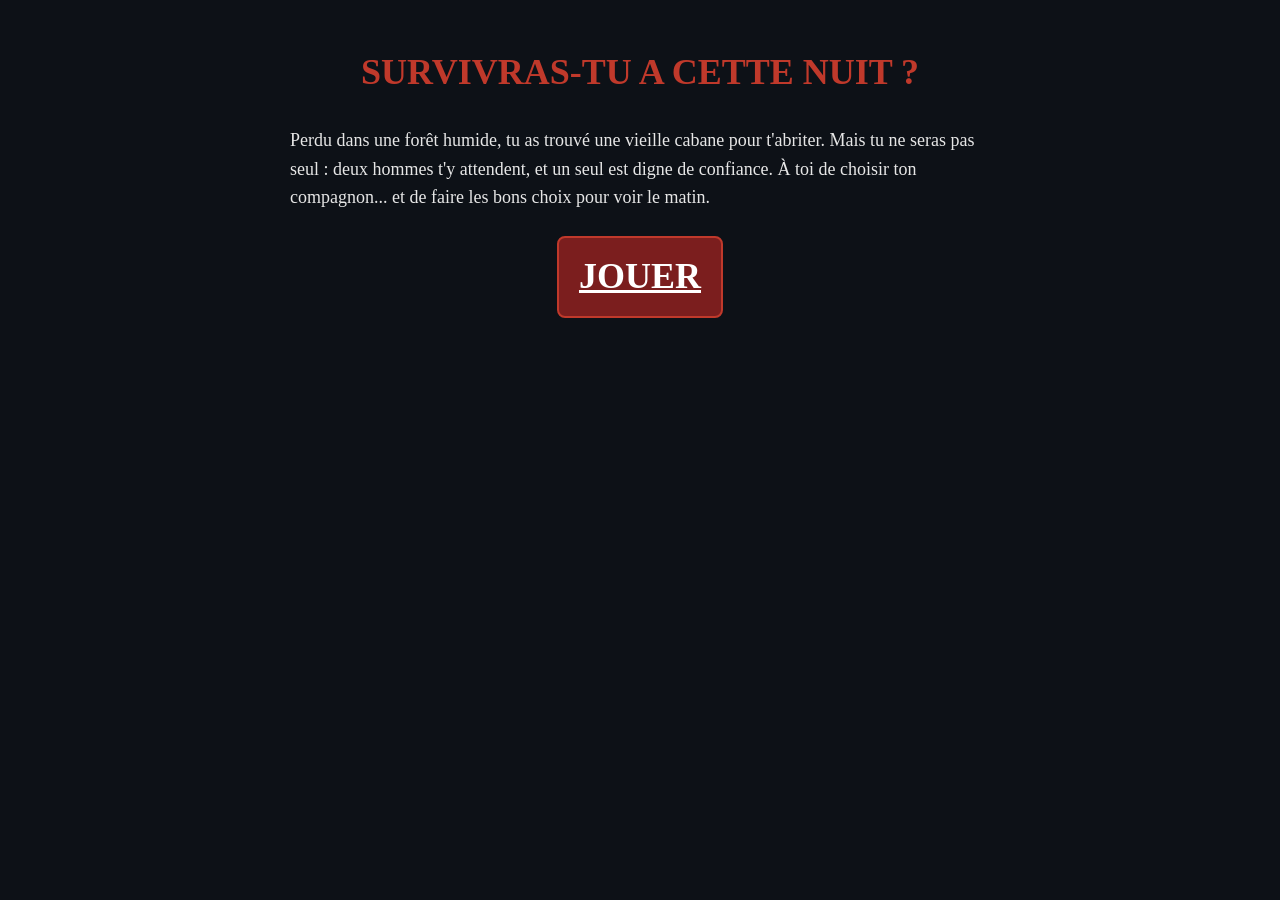
<file: index.html>
<!DOCTYPE html>
<html lang="fr">
  <head>
    <link rel="stylesheet" href="style.css">
    <meta charset="UTF-8">
    <meta name="viewport" content="width=device-width, initial-scale=1.0">
     <link rel="icon" href="assets/icons/icon.png">
    <title>SURVIVRAS-TU A CETTE NUIT ?</title>
  </head>
  <body>
  <!-- Page d'accueil : Choisis ton compagnon pour cette nuit -->
    <h1>SURVIVRAS-TU A CETTE NUIT ?</h1>
     <p>Perdu dans une forêt humide, tu as trouvé une vieille cabane pour t'abriter. Mais tu ne seras pas seul : deux hommes t'y attendent, et un seul est digne de confiance. À toi de choisir ton compagnon... et de faire les bons choix pour voir le matin.</p>
     <h1><a href="pages/début.html" class="bouton">JOUER</a></h2> 
 
  
  </body>
</html>
</file>
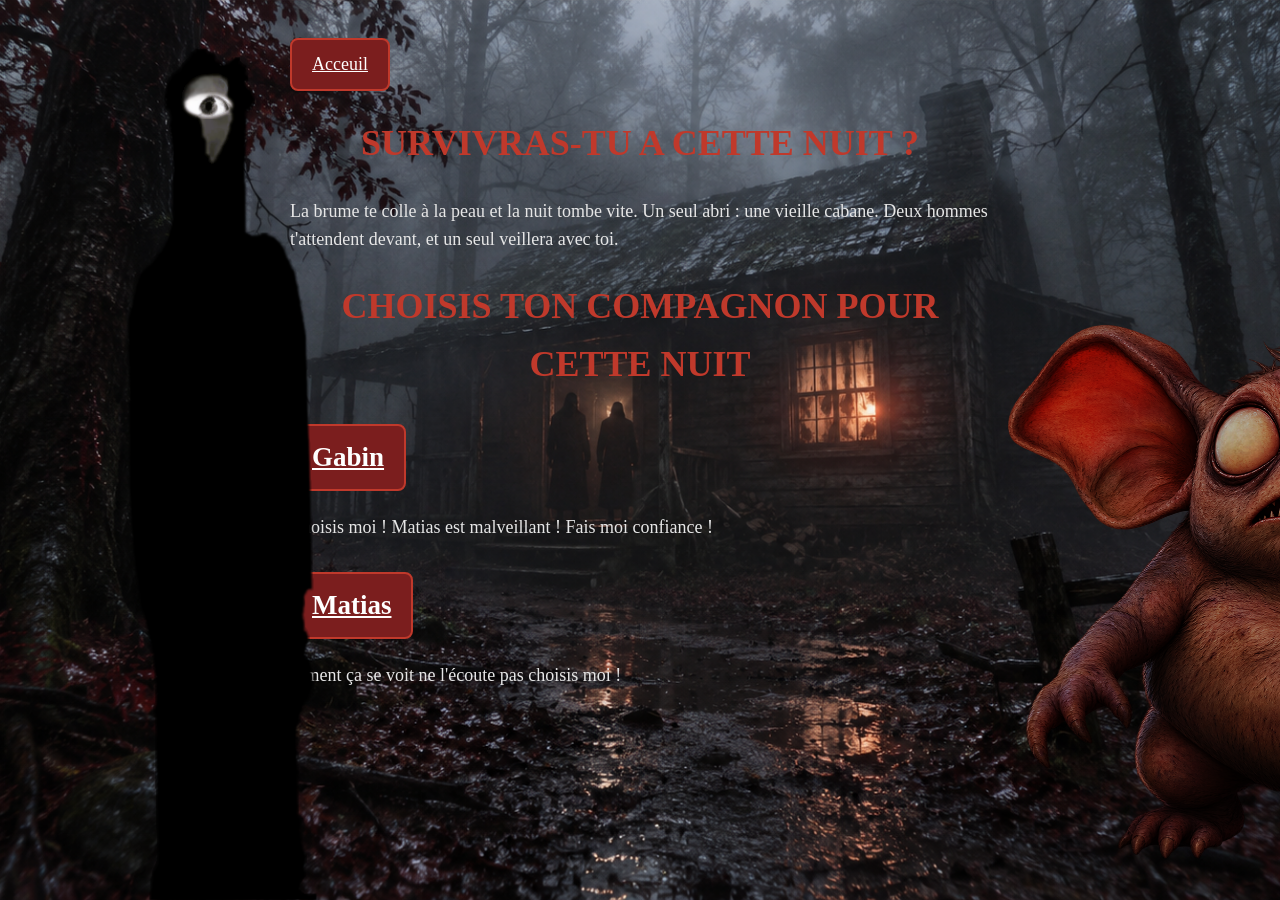
<file: pages/début.html>
<!DOCTYPE html>
<html lang="fr">
  <head>
    <link rel="stylesheet" href="../style.css">
    <meta charset="UTF-8">
    <meta name="viewport" content="width=device-width, initial-scale=1.0">
    <link rel="icon" href="../assets/icons/icon.png">
      <ul>
      <li><a href="../index.html" class="bouton">Acceuil</a></li>
    </ul>
    <title>SURVIVRAS-TU A CETTE NUIT ?</title>
  </head>
  <body style="background-image: url('../assets/backgrounds/CabaneVueExter.png');">

  <img src="../assets/monster/silhouette_sans_fond.png" class="Gabin">
   <img src="../assets/monster/Matias.png" class="Matias">


  <!-- Page d'accueil : Choisis ton compagnon pour cette nuit -->
    <h1>SURVIVRAS-TU A CETTE NUIT ?</h1>
    <p>La brume te colle à la peau et la nuit tombe vite. Un seul abri : une vieille cabane. Deux hommes t'attendent devant, et un seul veillera avec toi.</p>

    <h1>Choisis ton compagnon pour cette nuit</h1> 
     <h2><a href="Gabin.html" class="bouton">Gabin</a></h2> 
     <p>Choisis moi ! Matias est malveillant ! Fais moi confiance !</p>
     <h2><a href="Matias.html" class="bouton">Matias</a></h2> 
     <p>Il ment ça se voit ne l'écoute pas choisis moi !</p>
  </body>
</html>
</file>
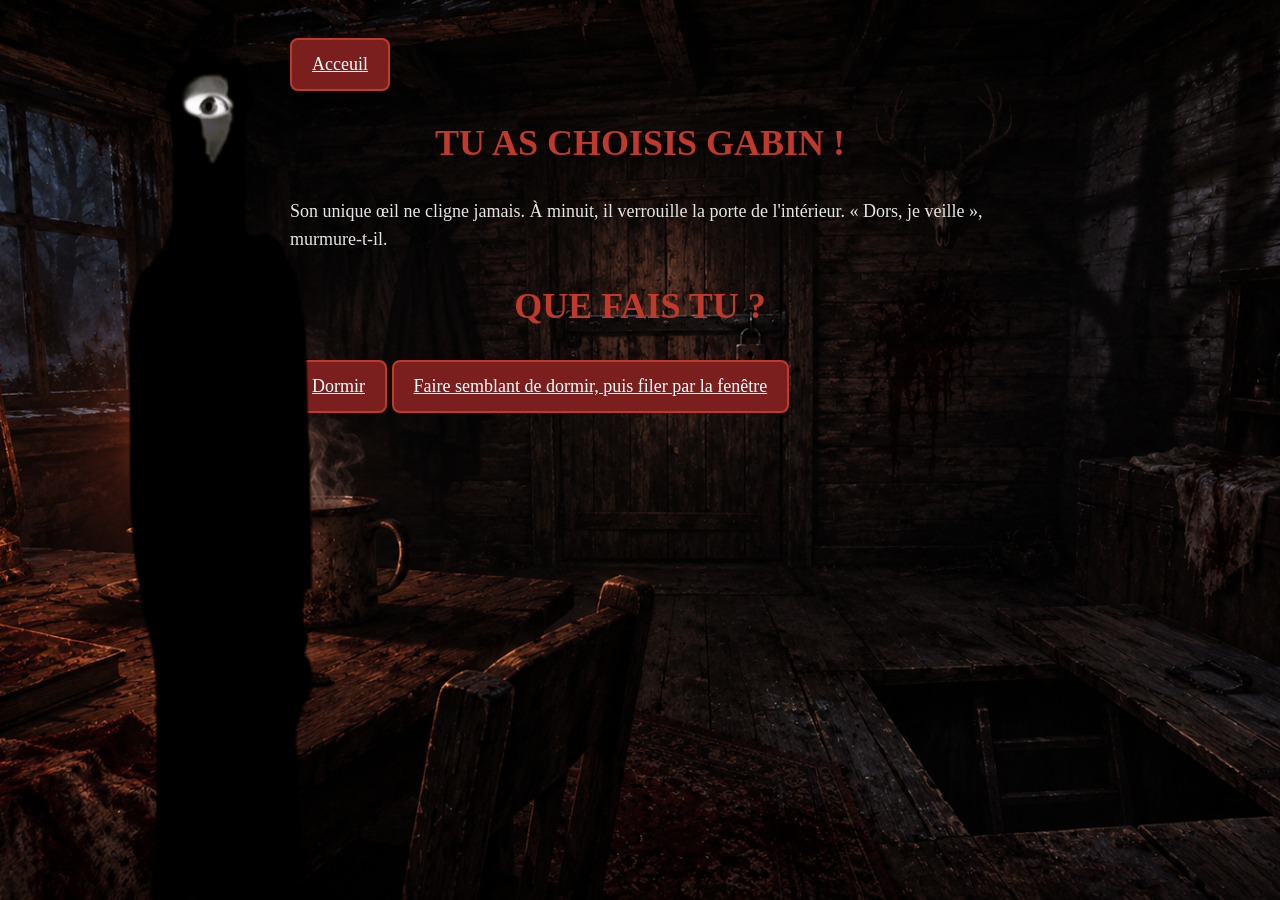
<file: pages/Gabin.html>
<!DOCTYPE html>
<html lang="fr">
  <head>
    <link rel="stylesheet" href="../style.css">
    <meta charset="UTF-8">
    <meta name="viewport" content="width=device-width, initial-scale=1.0">
    <link rel="icon" href="../assets/icons/icon.png">
    <ul>
      <li><a href="../index.html" class="bouton">Acceuil</a></li>
    </ul>
    <title>SURVIVRAS-TU A CETTE NUIT ? - Gabin</title>
  </head>

  <body style="background-image: url('../assets/backgrounds/CabaneInterrieur.png');">
  
    <img src="../assets/monster/silhouette_sans_fond.png" class="Gabin">
    
  <!-- Page Gabin 1 : premier choix passage gabin -->
    <h1>Tu as choisis Gabin !</h1>
    <p>Son unique œil ne cligne jamais. À minuit, il verrouille la porte de l'intérieur. « Dors, je veille », murmure-t-il.</p>
    <h1>Que fais tu ?</h1>
     <a href="GabinV1.html" class="bouton">Dormir</a>
     <a href="GabinM1.html" class="bouton">Faire semblant de dormir, puis filer par la fenêtre</a>
  </body>
</html>
</file>
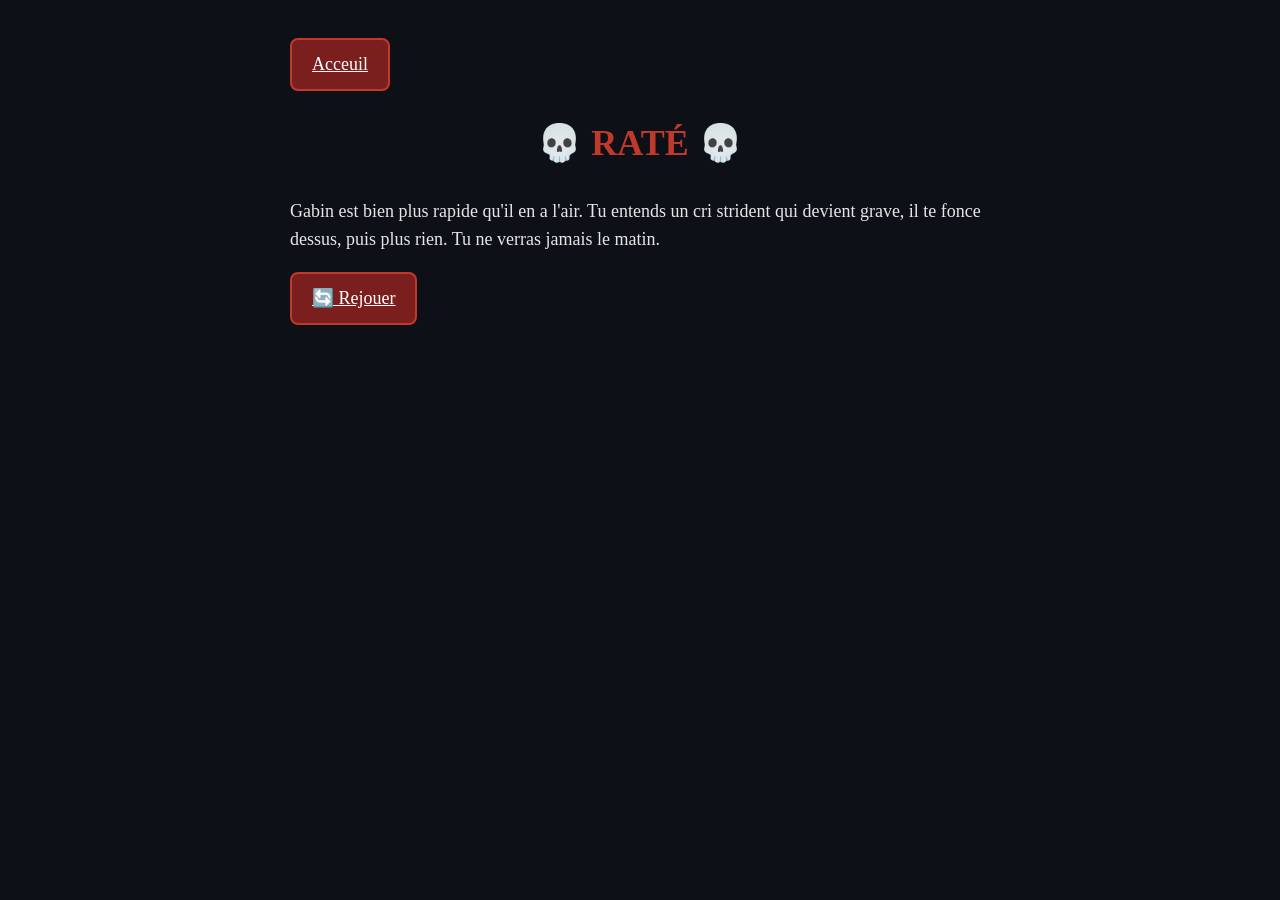
<file: pages/GabinM1.html>
<!DOCTYPE html>
<html lang="fr">
  <head>
    <link rel="stylesheet" href="../style.css">
    <meta charset="UTF-8">
    <meta name="viewport" content="width=device-width, initial-scale=1.0">
    <title>SURVIVRAS-TU A CETTE NUIT ? - Gabin</title>
    <link rel="icon" href="../assets/icons/icon.png">
     <ul>
      <li><a href="../index.html" class="bouton">Acceuil</a></li>
    </ul>
  </head>
  <body>
  <!-- Page Gabin  : mort gabin #1 -->
    <h1>💀 Raté 💀</h1>
    <p>Gabin est bien plus rapide qu'il en a l'air. Tu entends un cri strident qui devient grave, il te fonce dessus, puis plus rien. Tu ne verras jamais le matin.</p>
     <a href="../index.html" class="bouton">🔄 Rejouer</a>
  </body>
</html>
</file>
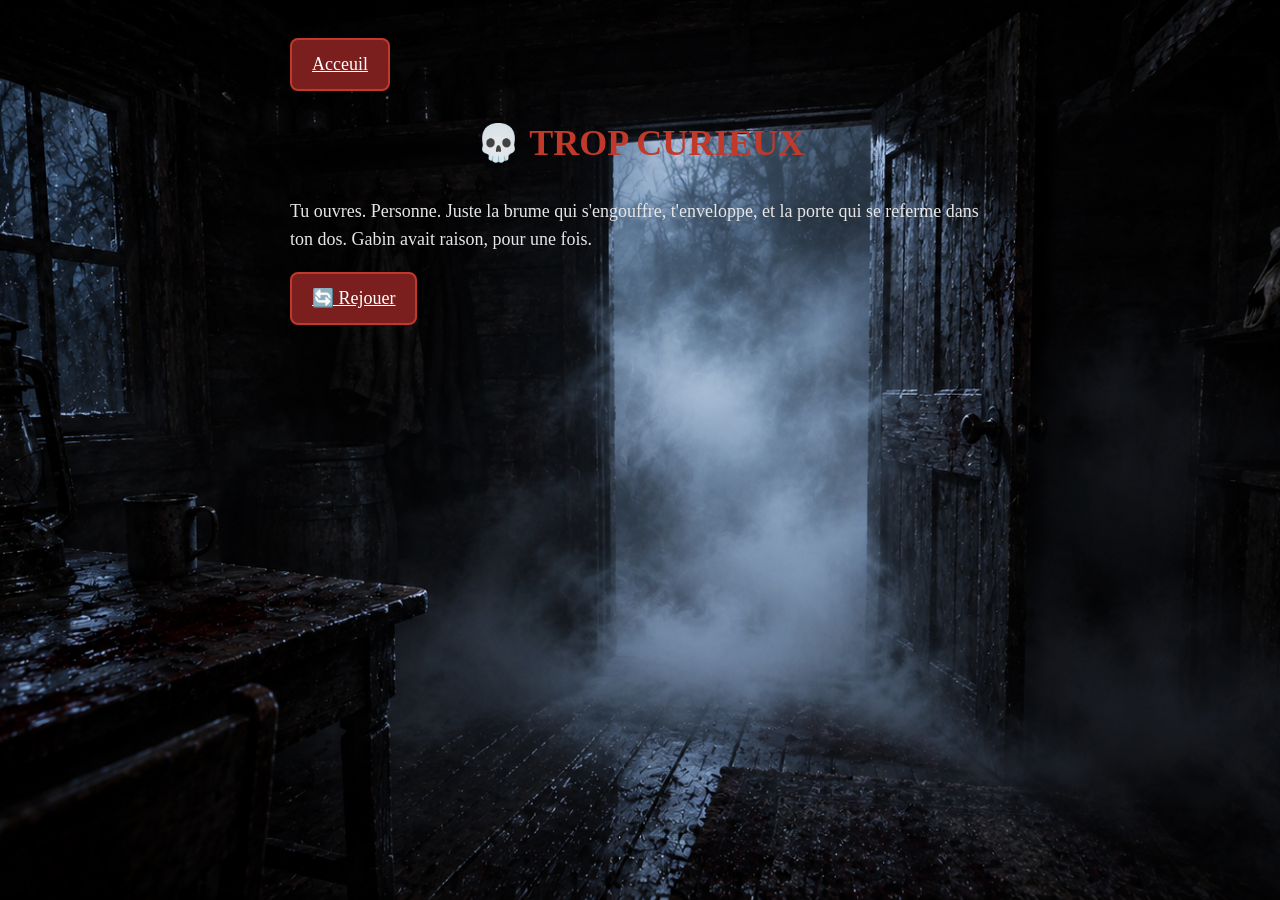
<file: pages/GabinM2.html>
<!DOCTYPE html>
<html lang="fr">
  <head>
    <link rel="stylesheet" href="../style.css">
    <meta charset="UTF-8">
    <meta name="viewport" content="width=device-width, initial-scale=1.0">
    <title>SURVIVRAS-TU A CETTE NUIT ? - Gabin</title>
    <link rel="icon" href="../assets/icons/icon.png">
     <ul>
      <li><a href="../index.html" class="bouton">Acceuil</a></li>
    </ul>
  </head>
  <body style="background-image: url('../assets/backgrounds/CabanaeInterrieurBrume.png');">
  <!-- Page Gabin  : mort gabin #2 -->
   
    <h1>💀 Trop curieux</h1>
    <p>Tu ouvres. Personne. Juste la brume qui s'engouffre, t'enveloppe, et la porte qui se referme dans ton dos. Gabin avait raison, pour une fois.</p>
    <a href="../index.html" class="bouton">🔄 Rejouer</a>
  </body>
</html>
</file>
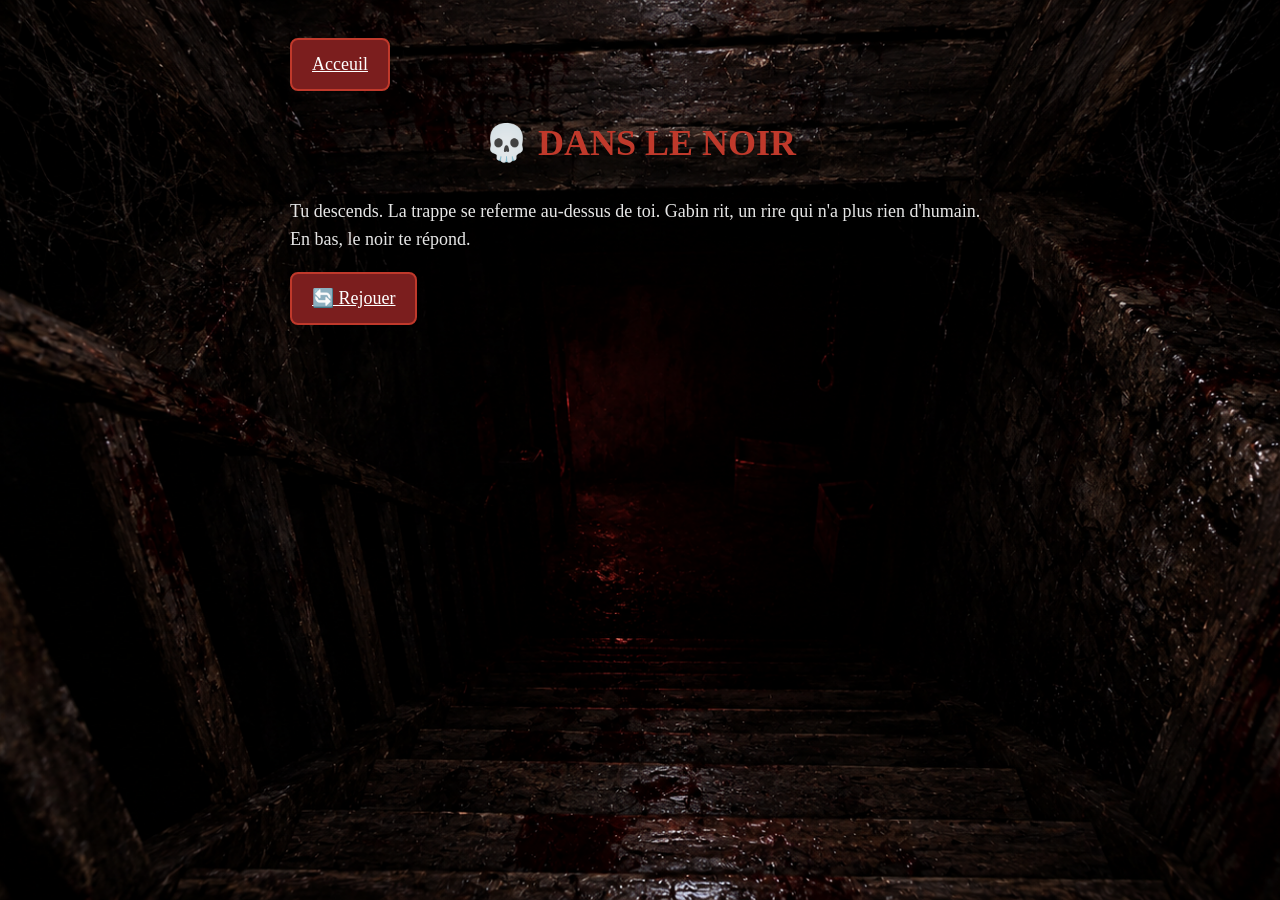
<file: pages/GabinM3.html>
<!DOCTYPE html>
<html lang="fr">
  <head>
    <link rel="stylesheet" href="../style.css">
    <meta charset="UTF-8">
    <meta name="viewport" content="width=device-width, initial-scale=1.0">
    <link rel="icon" href="../assets/icons/icon.png">
    <title>SURVIVRAS-TU A CETTE NUIT ? - Gabin</title>
     <ul>
      <li><a href="../index.html" class="bouton">Acceuil</a></li>
    </ul>
    
  </head>
  <body style="background-image: url('../assets/backgrounds/Cave.png');">
   
  <!-- Page Gabin  : mort gabin #3 -->
    <h1>💀 Dans le noir</h1>
    <p>Tu descends. La trappe se referme au-dessus de toi. Gabin rit, un rire qui n'a plus rien d'humain. En bas, le noir te répond.</p>
    <a href="../index.html" class="bouton">🔄 Rejouer</a>
  </body>
</html>
</file>
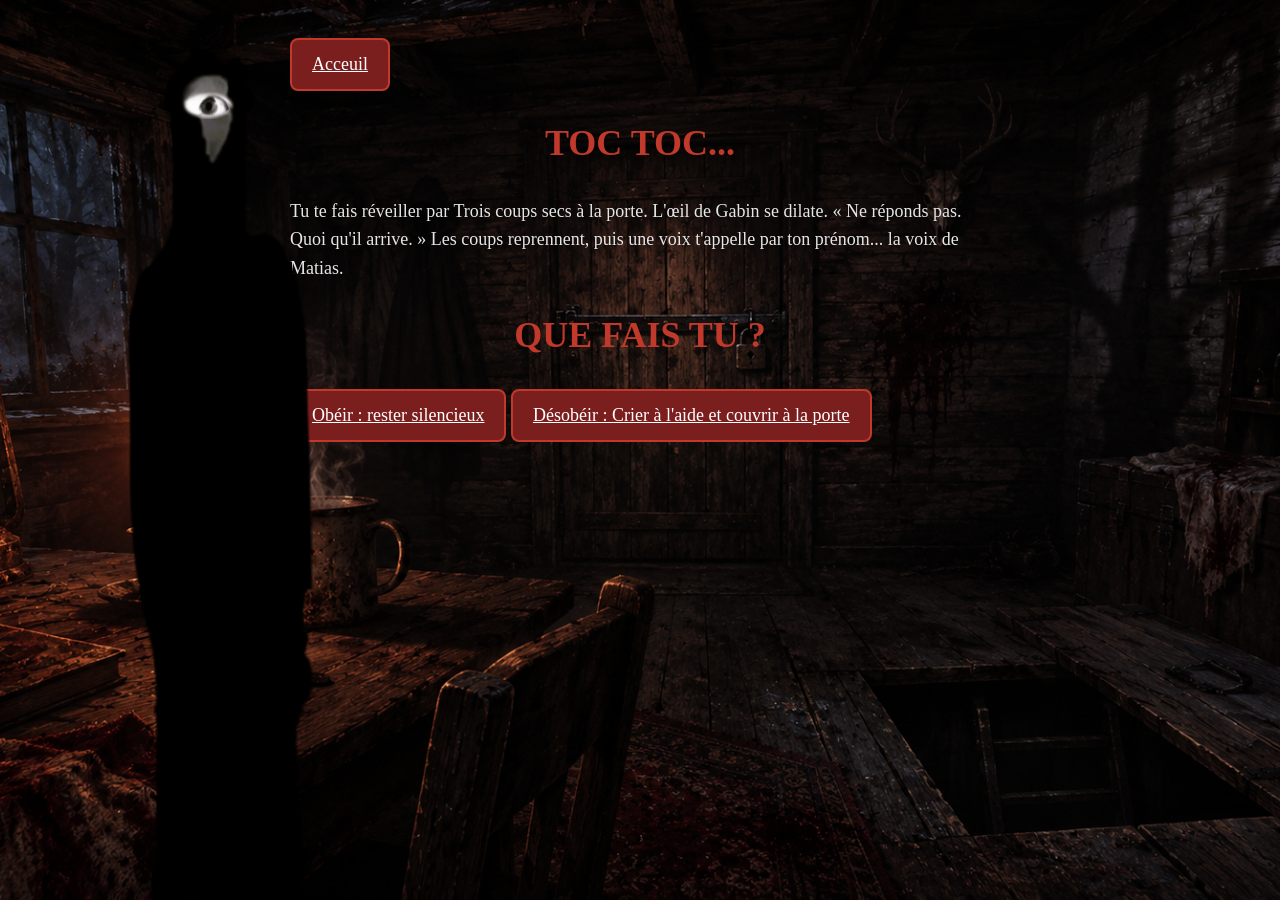
<file: pages/GabinV1.html>
<!DOCTYPE html>
<html lang="fr">
  <head>
    <link rel="stylesheet" href="../style.css">
    <meta charset="UTF-8">
    <meta name="viewport" content="width=device-width, initial-scale=1.0">
    <title>SURVIVRAS-TU A CETTE NUIT ? - Gabin</title>
    <link rel="icon" href="../assets/icons/icon.png">
 <ul>
      <li><a href="../index.html" class="bouton">Acceuil</a></li>
    </ul>
  </head>
  <body style="background-image: url('../assets/backgrounds/CabaneInterrieur.png');">

    <img src="../assets/monster/silhouette_sans_fond.png" class="Gabin">
   
  <!-- Page Gabin : choix passage gabin #1 -->
    <h1>Toc Toc...</h1>
    <p>Tu te fais réveiller par Trois coups secs à la porte. L'œil de Gabin se dilate. « Ne réponds pas. Quoi qu'il arrive. » Les coups reprennent, puis une voix t'appelle par ton prénom... la voix de Matias.</p>
    <h1>Que fais tu ?</h1>
    <a href="GabinV2.html" class="bouton"> Obéir : rester silencieux</a>
    <a href="GabinM2.html" class="bouton"> Désobéir : Crier à l'aide et couvrir à la porte</a>
  </body>
</html>
</file>
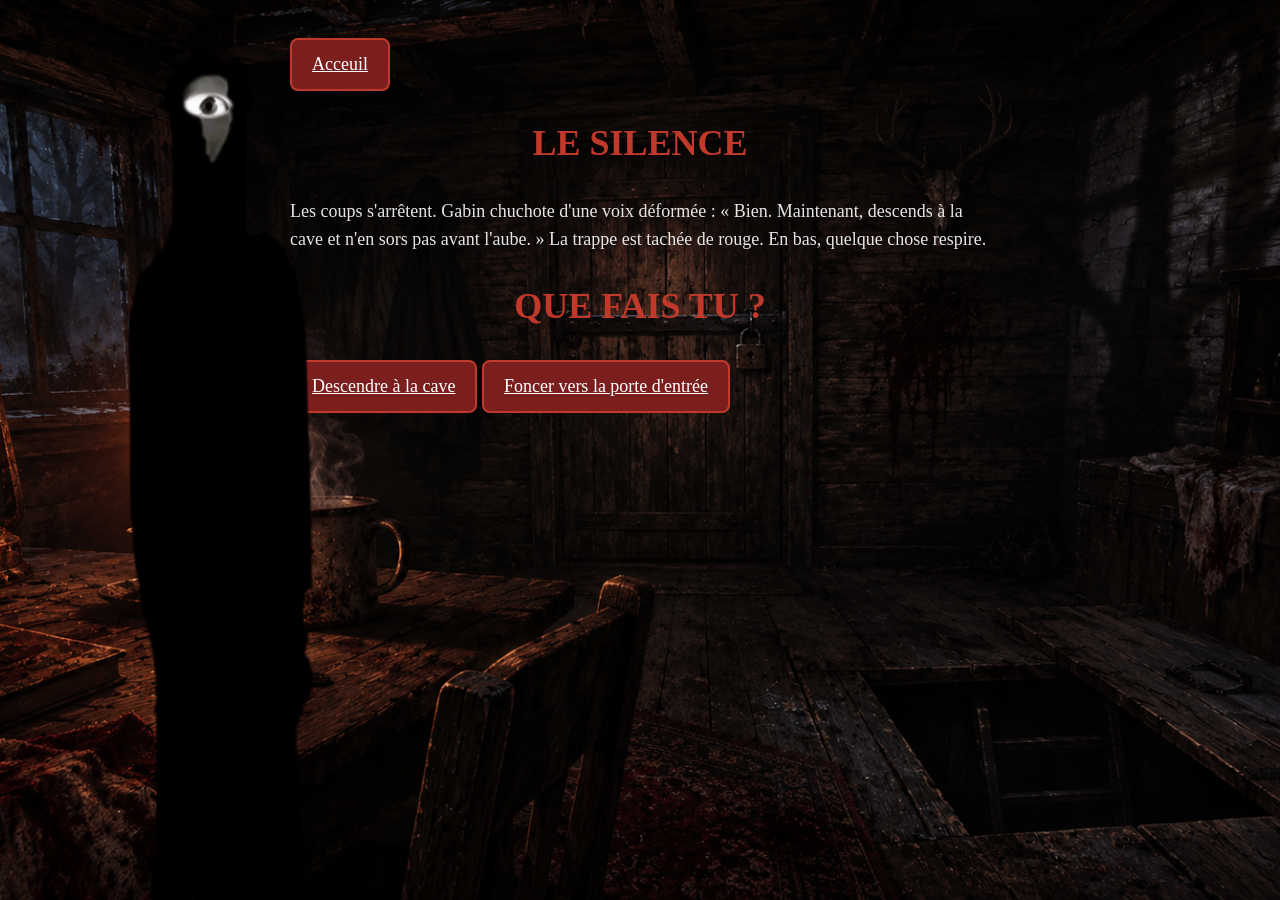
<file: pages/GabinV2.html>
<!DOCTYPE html>
<html lang="fr">
  <head>
    <link rel="stylesheet" href="../style.css">
    <meta charset="UTF-8">
    <meta name="viewport" content="width=device-width, initial-scale=1.0">
    <link rel="icon" href="../assets/icons/icon.png">
     <ul>
      <li><a href="../index.html" class="bouton">Acceuil</a></li>
    </ul>
    <title>SURVIVRAS-TU A CETTE NUIT ? - Gabin</title>
  </head>
  <body style="background-image: url('../assets/backgrounds/CabaneInterrieur.png');">

    <img src="../assets/monster/silhouette_sans_fond.png" class="Gabin">
    
  <!-- Page Gabin  : choix passage gabin #2 -->
    <h1>Le silence</h1>
    <p>Les coups s'arrêtent. Gabin chuchote d'une voix déformée : « Bien. Maintenant, descends à la cave et n'en sors pas avant l'aube. » La trappe est tachée de rouge. En bas, quelque chose respire.</p>
   <h1>Que fais tu ?</h1>
    <a href="GabinM3.html" class="bouton">Descendre à la cave</a>
<a href="GabinV3.html" class="bouton">Foncer vers la porte d'entrée</a>
  </body>
</html>
</file>
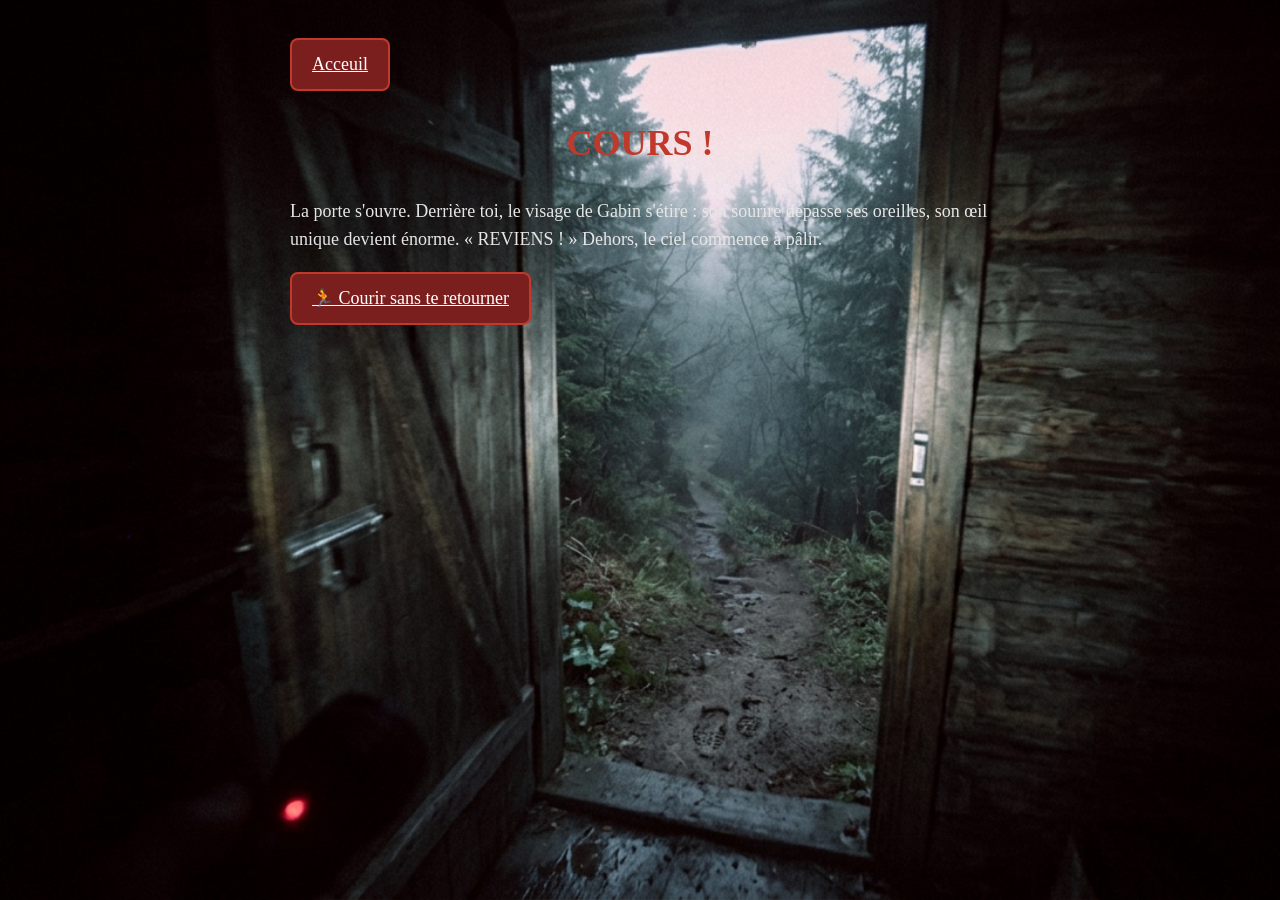
<file: pages/GabinV3.html>
<!DOCTYPE html>
<html lang="fr">
  <head>
    <link rel="stylesheet" href="../style.css">
    <meta charset="UTF-8">
    <meta name="viewport" content="width=device-width, initial-scale=1.0">
    <link rel="icon" href="../assets/icons/icon.png">
     <ul>
      <li><a href="../index.html" class="bouton">Acceuil</a></li>
    </ul>
    <title>SURVIVRAS-TU A CETTE NUIT ? - Gabin</title>
  </head>
  <body style="background-image: url('../assets/backgrounds/Fuite.jpg');">

  <!-- Page Gabin  : choix passage gabin #3 -->
<h1>Cours !</h1>
<p>La porte s'ouvre. Derrière toi, le visage de Gabin s'étire : son sourire dépasse ses oreilles, son œil unique devient énorme. « REVIENS ! » Dehors, le ciel commence à pâlir.</p>
<a href="victoire.html" class="bouton">🏃 Courir sans te retourner</a>
  </body>
</html>
</file>
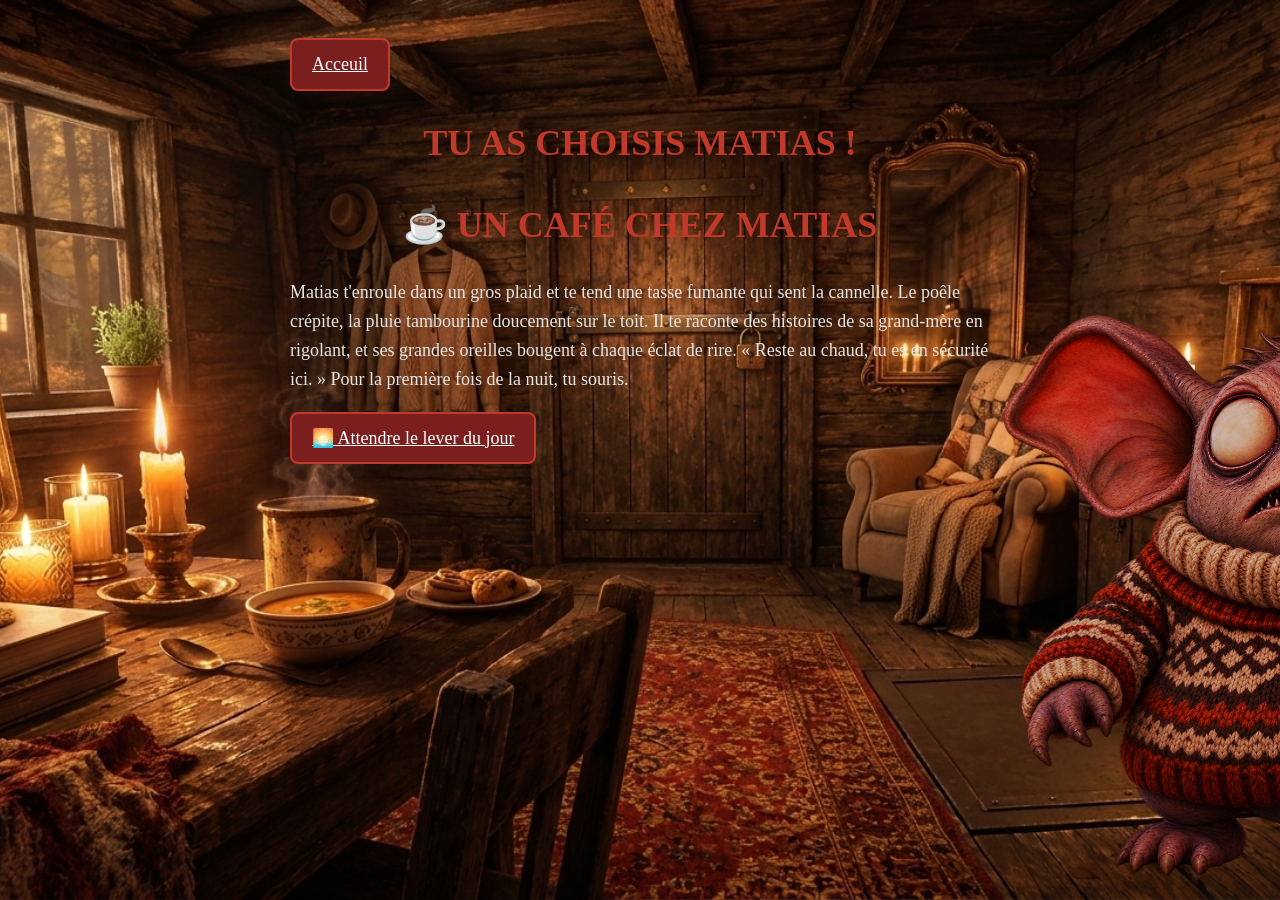
<file: pages/Matias.html>
<!DOCTYPE html>
<html lang="fr">
  <head>
    <link rel="stylesheet" href="../style.css">
    <meta charset="UTF-8">
    <meta name="viewport" content="width=device-width, initial-scale=1.0">
    <link rel="icon" href="../assets/icons/icon.png">
    <ul>
      <li><a href="../index.html" class="bouton">Acceuil</a></li>
    </ul>
    <title>SURVIVRAS-TU A CETTE NUIT ? - Gabin</title>
  </head>
  <body>
    <body style="background-image: url('../assets/backgrounds/CabaneIntChaleureux.png');">
         <img src="../assets/monster/MatiasChill.png" class="Matias">
  <!-- Page Gabin 1 : premier choix passage gabin -->
    <h1>Tu as choisis Matias !</h1>
    <h1>☕ Un café chez Matias</h1>
    <p>Matias t'enroule dans un gros plaid et te tend une tasse fumante qui sent la cannelle. Le poêle crépite, la pluie tambourine doucement sur le toit. Il te raconte des histoires de sa grand-mère en rigolant, et ses grandes oreilles bougent à chaque éclat de rire. « Reste au chaud, tu es en sécurité ici. » Pour la première fois de la nuit, tu souris.</p>
    <a href="victoire.html" class="bouton">🌅 Attendre le lever du jour</a>
  </body>
</html>
</file>
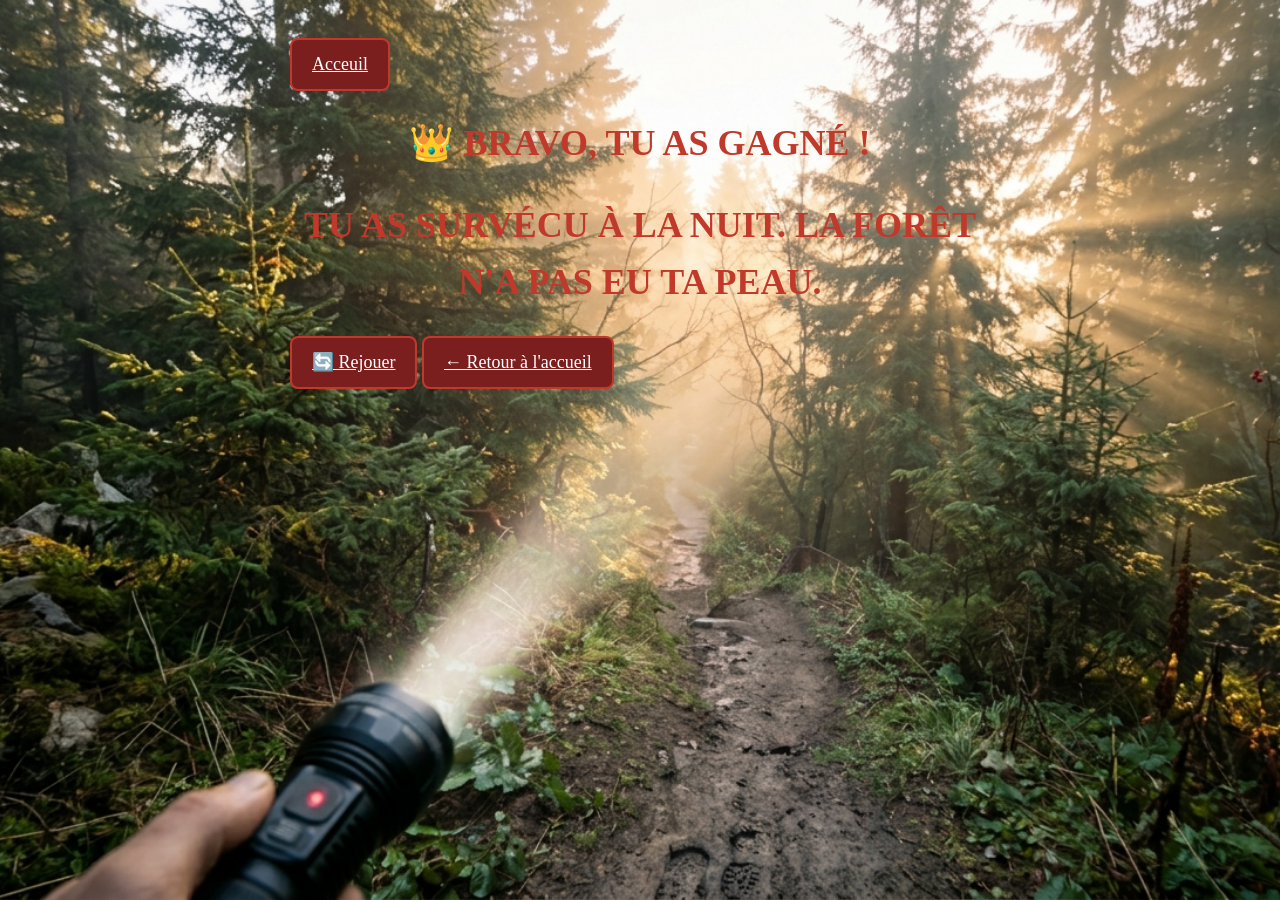
<file: pages/victoire.html>
<!DOCTYPE html>
<html lang="fr">
  <head>
    <link rel="stylesheet" href="../style.css">
    <meta charset="UTF-8">
    <meta name="viewport" content="width=device-width, initial-scale=1.0">
    <link rel="icon" href="../assets/icons/icon.png">
     <ul>
      <li><a href="../index.html" class="bouton">Acceuil</a></li>
    </ul>
    <title>SURVIVRAS-TU A CETTE NUIT ? - Gabin</title>
  </head>
  <body style="background-image: url('../assets/backgrounds/Victoire.jpg');">
  <!-- Page Victoire -->
<h1>👑 Bravo, tu as gagné !</h1>
<h1>Tu as survécu à la nuit. La forêt n'a pas eu ta peau.</h1>
<a href="début.html" class="bouton">🔄 Rejouer</a>
<a href="../index.html" class="bouton retour">← Retour à l'accueil</a>
  </body>
</html>
</file>
<file: style.css>
body {
  background-color: #0d1117;
  color: #e6e6e6;
  font-family: Georgia, serif;
  font-size: 18px;
  line-height: 1.6;
  max-width: 700px;
  margin: auto auto;
  padding: 20px;
}

h1 {
  color: #c0392b;
  text-align: center;
  text-transform: uppercase;
}

h2 {
  color: #f0f0f0;
  margin-top: 30px;
}


a {
  color: #e6e6e6;
}

.bouton {
  display: inline-block;
  background-color: #7b1e1e;
  color: white;
  padding: 10px 20px;
  border-radius: 8px;
  border: 2px solid #c0392b;
}

.bouton:hover {
  background-color: #c0392b;
}

ul {
  list-style: none;
  padding: 0;
}

body {
    background-repeat: no-repeat;
    background-size: cover;
    background-position: center center;
    background-attachment: fixed;
}

.Gabin {
    position: fixed;
    bottom: 0px;
    left: 100px;
    width: 250px;
    height: auto;
    z-index: 1000;
    pointer-events: none;
}

.Matias {
    position: fixed;
    bottom: 20px;
    left: 1000px;
    width: 700px;
    height: 600px;
    z-index: 1000;
   
}
</file>
